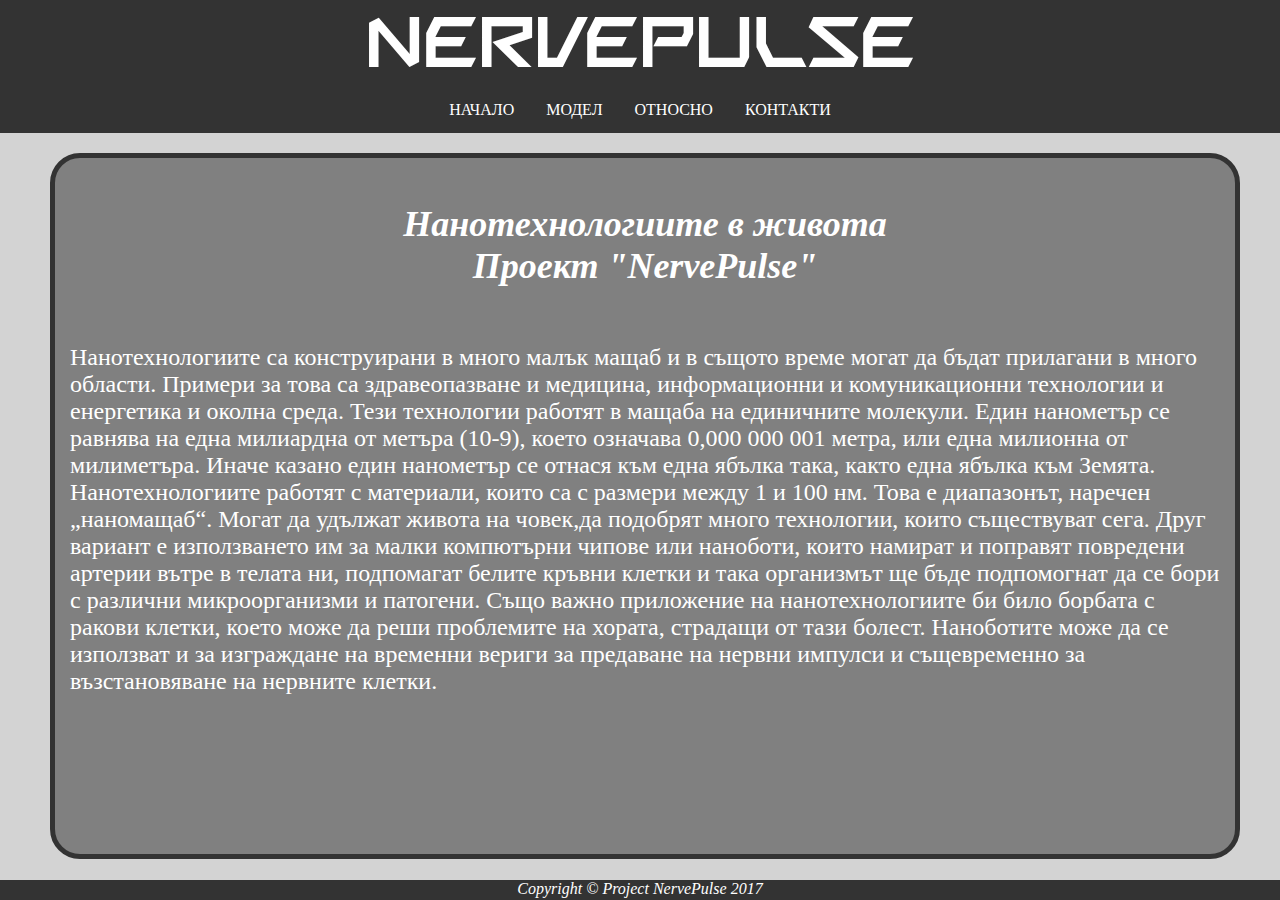
<file: index.html>
<!DOCTYPE html>
<html>
<head>
<title>NervePulse</title>
<link rel="stylesheet" type="text/css" href="css/mainstyle.css">
<link rel="stylesheet" type="text/css" href="css/flags-us.css">
<meta name="viewport" content="width=device-width, initial-scale=1.0">
<script src="https://ajax.googleapis.com/ajax/libs/jquery/3.2.1/jquery.min.js"></script>
<meta charset="UTF-8">
</head>
<body>
<div id="cont">
<!--<div id="maintitle" onclick="displayHeight()"><img src="src/blank.gif" id="mainlogo"></div>-->
<div id="maintitle" onclick="displayHeight()" class="unselectable">NervePulse</div>
<div id="cont2">
<div id="dcont">
<div id="dmenu" class="unselectable" onclick="myFunction()">МЕНЮ<!--<span id="msp" onmousedown="myFunction()">МЕНЮ</span>-->  

<!--<div id="dmenu"  class="unselectable" onclick="myFunction()"><span onclick="myFunction()"><button id="mlnk" onclick="myFunction()"><b>МЕНЮ</b></button></span>-->

<!--<span id="flaglink2"><a href="index-en.html"><img src="src/blank.gif" class="flag flag-us" alt="English" title="English"></a></span>--></div>
<ul id="navmenu">
  <li><a class="active" href="index.html">НАЧАЛО</a></li>
  <li><a href="app.html">МОДЕЛ</a></li>
  <li><a href="about.html">ОТНОСНО</a></li>
  <li><a href="contacts.html">КОНТАКТИ</a></li>
</ul>
</div>
</div>
</div>
<div id="page">
<!--This is the Home page of Project NervPulse<br>Проект "NervePulse"-->
<h2 id="htitle"><i>Нанотехнологиите в живота<br>Проект "NervePulse"</i></h2><br>

Нанотехнологиите са конструирани в много малък мащаб и в същото време могат да бъдат прилагани в много области. Примери за това са здравеопазване и медицина, информационни и комуникационни технологии и енергетика и околна среда. Тези технологии работят в мащаба на единичните молекули. Един нанометър се равнява на една милиардна от метъра (10-9), което означава 0,000 000 001 метра, или една милионна от милиметъра. Иначе казано един нанометър се отнася към една ябълка така, както една ябълка към Земята. Нанотехнологиите работят с материали, които са с размери  между 1 и 100 нм. Това е  диапазонът, наречен „наномащаб“. Могат да удължат живота на човек,да подобрят много технологии, които съществуват сега. Друг вариант е използването им за малки компютърни чипове или наноботи, които намират и поправят повредени артерии вътре в телата ни, подпомагат белите кръвни клетки и така организмът ще бъде подпомогнат да се бори с различни микроорганизми и патогени. Също важно приложение на нанотехнологиите би било борбата с ракови клетки, което може да реши проблемите на хората, страдащи от тази болест. Наноботите може да се използват и за изграждане на временни вериги за предаване на нервни импулси и същевременно за възстановяване на нервните клетки.
<!--Project NervPulse was created by I.Chobanov, P.Kostov and I.Belchev for the physics forum in Kamchiya, 2017.<br>
Project NervPulse is a nano-technology project where robots with the size of a molecule, called "nanobots", are being used to reconnect nerv-cells in order to recover the lost motor and sensory-function in the body. Read more in the "ABOUT" section above.<br>-->


</div>
<!--<span id="flaglink"><a href="index-en.html"><img src="src/blank.gif" class="flag flag-us" alt="English" title="English"></a></span>-->
<div id="bottomp">
<address>Copyright &copy Project NervePulse 2017</address>
</div>

<script>
/* When the user clicks on the button, 
toggle between hiding and showing the dropdown content */

var sh, sw, shh, shhh;
var tm;
var temph;
var sized = 0;
function hideNav()
{
	//document.getElementById("cont").style.display="none";
	$("#cont").slideUp(400);
	temph = $("#page").height();
	
	$("#page").height((temph + 94) + "px");
	sized = 1;

}
function correctSize()
{
temph = $("#page").height();
$("#page").height((temph - 94) + "px");
//sized=false;
sized=0;
displayHeight();


}

function dispNav()
{
if(sized==1){
//document.getElementById("cont").style.display="block";
$("#cont").slideDown(400);

	
	//correctSize();
	setTimeout(correctSize,400);
	}

}
function displayHeight()
{
	sh = window.innerHeight;
	sw = window.innerWidth;
	shh = document.getElementById("page");
	shhh = shh.offsetHeight;
	if(sw>=450 && sh>=660){
		clearTimeout(tm);
		dispNav();
		console.log(sh + " " + shh.offsetHeight + " " + (sh-234))
		shh.style.height = ((sh-234)+"px");
	}
	if(sh<660)
	{	clearTimeout(tm);
	
		shh.style.height = ((sh-!sized*134)+"px");
		tm = setTimeout(hideNav, 5000);
		
	}
	else if(sw<450 && sh>=660){
	dispNav();
		shh.style.height = ((sh-184)+"px");
	}
	//console.log(shhh);
	//document.getElementById("htitle").innerHTML = sh + " " + shhh + "K";
	

}


document.getElementById("page").addEventListener("click", dispNav);

window.onload = function(){
	
	displayHeight();
	//document.getElementById("msp").addEventListener("click", myFunction);

}


function myFunction() {
	//alert("hello");
    document.getElementById("navmenu").style.display="block";
	clearTimeout(tm);
}

window.onclick = function(e){
	
	if(!e.target.matches("#dmenu")&& window.innerWidth <= 630){

		document.getElementById("navmenu").style.display="none";
		displayHeight();
	}
	
}
window.onresize = function(ev){
	displayHeight();
	if(window.innerWidth > 630){
		document.getElementById("navmenu").style.display="inline-block";
	}
	if(window.innerWidth <= 630){
		document.getElementById("navmenu").style.display="none";
	}
}

</script>
</body>
</html>
</file>
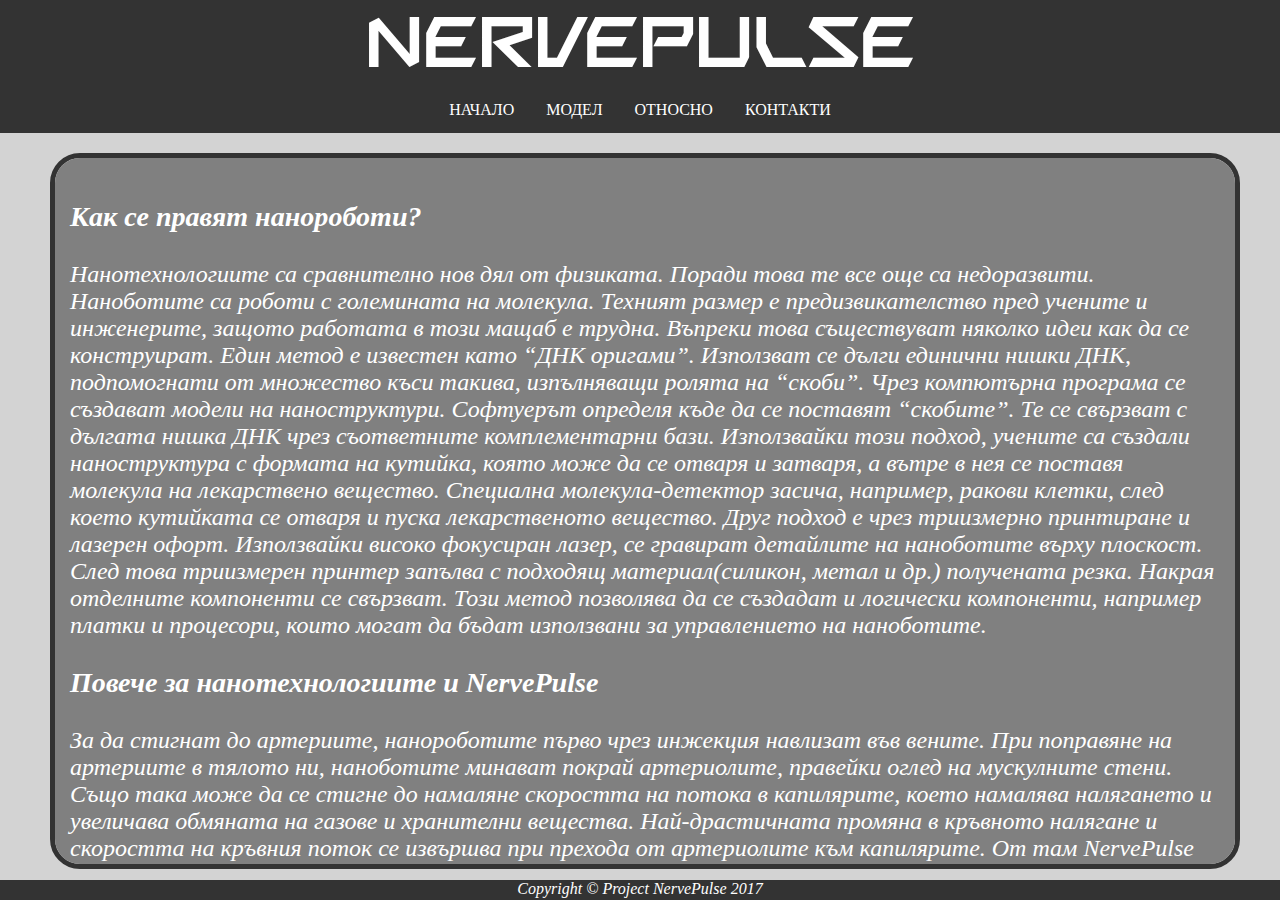
<file: about.html>
<!DOCTYPE html>
<html>
<head>
<title>NervePulse</title>
<link rel="stylesheet" type="text/css" href="css/mainstyle.css">
<link rel="stylesheet" type="text/css" href="css/flags-us.css">
<meta name="viewport" content="width=device-width, initial-scale=1.0">
<script src="https://ajax.googleapis.com/ajax/libs/jquery/3.2.1/jquery.min.js"></script>
<meta charset="UTF-8">

<style>
.photo{
text-align:center;
display:block;
margin: 0 auto;
width:100%;
max-width:1000px;
height:auto;
}

@media (max-height: 660px) and (min-width: 450px)
{
	.photo{
		height:80%;
		width:auto;
		
	
	}

}
</style>



</head>
<body>
<div id="cont">
<!--<div id="maintitle" onclick="displayHeight()"><img src="src/blank.gif" id="mainlogo"></div>-->
<div id="maintitle" onclick="displayHeight()" class="unselectable">NervePulse</div>
<div id="cont2">
<div id="dcont">
<div id="dmenu" class="unselectable" onclick="myFunction()">МЕНЮ<!--<span id="msp" onmousedown="myFunction()">МЕНЮ</span>-->  

<!--<div id="dmenu"  class="unselectable" onclick="myFunction()"><span onclick="myFunction()"><button id="mlnk" onclick="myFunction()"><b>МЕНЮ</b></button></span>-->

<!--<span id="flaglink2"><a href="index-en.html"><img src="src/blank.gif" class="flag flag-us" alt="English" title="English"></a></span>--></div>
<ul id="navmenu">
  <li><a class="active" href="index.html">НАЧАЛО</a></li>
  <li><a href="app.html">МОДЕЛ</a></li>
  <li><a href="about.html">ОТНОСНО</a></li>
  <li><a href="contacts.html">КОНТАКТИ</a></li>
</ul>
</div>
</div>
</div>
<div id="page">
<!--This is the Home page of Project NervPulse<br>Проект "NervePulse"-->
<h3 id="htitle"><i>Как се правят нанороботи?</h3>

Нанотехнологиите са сравнително нов дял от физиката. Поради това те все още са недоразвити. Наноботите са роботи с големината на молекула. Техният размер е предизвикателство пред учените и инженерите, защото работата в този мащаб е трудна. Въпреки това съществуват няколко идеи как да се конструират. Един метод е известен като “ДНК оригами”. Използват се дълги единични нишки ДНК, подпомогнати от множество къси такива, изпълняващи ролята на “скоби”. Чрез компютърна програма се създават модели на наноструктури. Софтуерът определя къде да се поставят “скобите”. Те се свързват с дългата нишка ДНК чрез съответните комплементарни бази. Използвайки този подход, учените са създали наноструктура с формата на кутийка, която може да се отваря и затваря, а вътре в нея се поставя молекула на лекарствено вещество. Специална молекула-детектор засича, например, ракови клетки, след което кутийката се отваря и пуска лекарственото вещество. Друг подход е чрез триизмерно принтиране и лазерен офорт. Използвайки високо фокусиран лазер, се гравират детайлите на наноботите върху плоскост. След това триизмерен принтер запълва с подходящ материал(силикон, метал и др.) получената резка. Накрая отделните компоненти се свързват. Този метод позволява да се създадат и логически компоненти, например платки и процесори, които могат да бъдат използвани за управлението на наноботите.
<!--Project NervPulse was created by I.Chobanov, P.Kostov and I.Belchev for the physics forum in Kamchiya, 2017.<br>
Project NervPulse is a nano-technology project where robots with the size of a molecule, called "nanobots", are being used to reconnect nerv-cells in order to recover the lost motor and sensory-function in the body. Read more in the "ABOUT" section above.<br>-->

<h3 id="htitle2"><i>Повече за нанотехнологиите и NervePulse</h3>
За да стигнат до артериите, нанороботите първо чрез инжекция навлизат във вените. При поправяне на артериите в тялото ни, наноботите минават покрай артериолите, правейки оглед на мускулните стени. Също така може да се стигне до намаляне скоростта на потока в капилярите, което намалява налягането и увеличава обмяната на газове и хранителни вещества. Най-драстичната промяна в кръвното налягане и скоростта на кръвния поток се извършва при прехода от артериолите към капилярите. От там NervеPulse роботите се носочват към по-плътните артерии, грижейки се за оптималното състояние на външния,средния и вътрешния им слой. По този начин достигат и до самата аорта.
<br>От кръвта нанороботите следят за левкопения и левкоцитоза. Нормалното количество на  левкоцитите в кръвта на възрастни е между 4500 и 10500 на микролитър.  При отклонение от нормата, наноботите започват да изследват тялото като по този начин откриват заболяването в ранен стадий и това дава възможност за по-навременно и съответно - скоростно лечение.
<br>Във всеки човек има ракови клетки и целта на нанороботите е тези клетки да бъдат установени преди размножаването им до няколко милиарда. Така няма да се налага броят им да расте, за да могат да бъдат открити от стандартни диагностични методи. Имунната система на човек успява да унищожава размножаването на раковите клетки и предотвратява тумори. Рак се развива и чрез недостиг на основни хранителни вещества за човека. Поради тази причина нашите NervеPulse роботи ще компенсират, като дадат сведения, към интерактивната гривна, за това какви вещества липсват в тялото на човека и трябва да се добавят за организма и също така се грижат раковите клетки да не получават необходимите вещества, чрез които да се размножават.
<br>Друг вид нанороботи ще бъдат използвани за изграждане на временни вериги за предаване на нервни импулси и възстановяване на нервните клетки. Нервните клетки обработват и предават информация посредством електрически и химически сигнали. При неизправност в аксона, нашите NervеPulse роботи отиват до мястото на проблема. Нанороботите се прилепят към дългия израстък като по този начин изграждат вериги, през които може по-лесно да се предава информацията. Така те спомагат за оптималното функциониране на аксоните.<br>

<br>
<a href="src/nerves.jpg" target="_blank"><img class="photo" src="src/nerves.jpg" alt="Нанобот, свързващ нерви" title="Нанобот, свързващ нерви"></a>

<br>Във всеки индивидуален NervеPulse робот ще има вградена интерактивна карта на тялото, която ще спомага за навигирането на робота към конкреткото място за подпомагане и поправяне. Също така, нанороботите могат да се следят с интерактивна гривна, която показва състоянието и местоположението им. От гривната ще може да се следи къде в човешкото тяло има проблем с артерии или наличие на ракови клетки. Чрез гривната човек индивидуално би могъл да насочва нанороботите към проблемните места. Контактът между нанороботите и гривната се извършва чрез късовълнови вълни , благодарение на които, се осъществява сигнал.<br>

<br>
<a href="src/design.jpg" target="_blank"><img class="photo" src="src/design.jpg" alt="Гривна на нанороботи" title="Гривна на нанороботи"></a>
<br>NervePulse наноботите имат 2 начина на навлизане в човешкия организъм. Първият, по-безболезнен такъв, е чрез поглъщане на хапче, в което се съдържат наноботите. Наноботите се намират в хапче, за да бъде гарантирано, че никой от тях няма да остане в хранопровода и устата. Хапчето бива разтворено в стомаха на човека и работата на наноботите започва. Нашите наноботи са конструирани така, че не биват разтваряни от стомашните сокове и не отделят токсични киселини. Докато още са в стомаха, наноботите оглеждат стомаха на човека за язви. След това продължават към тънкото и дебелото черво, откъдето, поради невероятно малкия си размер, преминават в кръвоносната система. Те навлизат в кръвоносната система постепенно, за да не породят струпване и затрудняване на придвижването на кръвта. NervеPulse наноботите се разпръскват из цялото тяло. Те проверяват състоянието на кръвта и органите в тялото на човека, след което изпращат събраната информация, благодарение на късовълновите вълни, до интерактивната гривна, която преценява дали има нужда от лечение и какво да е то.
Вторият начин за навлизане на наноботите в организма, е чрез инжекция във вена. Този метод ще се използва, когато наноботите трябва да достигнат до организма бързо – например при инфаркт или инсулт. Тогава наноботите достигат до съответния орган и възстановяват кръвообращението.<br>

<br>
<a href="src/blood.jpg" target="_blank"><img class="photo" src="src/blood.jpg" alt="Нанобот, предвижващ се в артерия" title="Нанобот, предвижващ се в артерия"></a>

<br>Напускането на наноботите от организма се извършва чрез урината. Наноботите навлизат в бъбреците и от там биват отведени през пикочопроводите към пикочния мехур. Урината на човека се събира и наноботите биват използвани повторно.
Наноботите на NervеPulse могат също да подпомагат растежа на мускулите в човешкото тяло. При натоварване на мускулите вътрешните влакната в тях се разкъсват. Наноботите помагат в изграждането им наново, което допринася и до увеличаване на техния размер. Сътветно нарастват хормоните и белтъците, отговарящи за това, например тестостерон.
Но както всички знаем, това не би било възможно без достатъчно сън през нощта. NervеPulse наноботите също могат да помогнат на хора, които страдат от безсъние или изпитват проблеми при заспиването като цяло. Наноботите ще увеличават производството на ензими, които стимулират съня, така че хората, използващи наноботите, ще получават поне 8 часа сън на ден в часове, избрани от тях чрез опция в гривната им. 
Цялата работа на наноботите е безопасна за организма на човека.


</div>
<!--<span id="flaglink"><a href="index-en.html"><img src="src/blank.gif" class="flag flag-us" alt="English" title="English"></a></span>-->
<div id="bottomp">
<address>Copyright &copy Project NervePulse 2017</address>
</div>

<script>
/* When the user clicks on the button, 
toggle between hiding and showing the dropdown content */

var sh, sw, shh, shhh;

var tm;
var temph;
var sized = 0;
function hideNav()
{
	//document.getElementById("cont").style.display="none";
	$("#cont").slideUp(400);
	temph = $("#page").height();
	
	$("#page").height((temph + 94) + "px");
	sized = 1;

}
function correctSize()
{
$("#page").height((temph - 94) + "px");
sized=0;
displayHeight();

}

function dispNav()
{
if(sized==1){
//document.getElementById("cont").style.display="block";
$("#cont").slideDown(400);
temph = $("#page").height();
	
	//correctSize();
	setTimeout(correctSize,400);
	}

}
function displayHeight()
{
	sh = window.innerHeight;
	sw = window.innerWidth;
	shh = document.getElementById("page");
	shhh = shh.offsetHeight;
	if(sw>=450 && sh>=660){
	clearTimeout(tm);
		dispNav();
		console.log(sh + " " + shh.offsetHeight + " " + (sh-224))
		shh.style.height = ((sh-224)+"px");
	}
	if(sh<660)
	{clearTimeout(tm);
		shh.style.height = ((sh-!sized*134)+"px");
		tm = setTimeout(hideNav, 5000);
	}
	else if(sw<450 && sh>=660){
	clearTimeout(tm);
		dispNav();
		shh.style.height = ((sh-184)+"px");
	}
	//console.log(shhh);
	//document.getElementById("htitle").innerHTML = sh + " " + shhh + "K";
	

}
document.getElementById("page").addEventListener("click", dispNav);
window.onload = function(){
	
	displayHeight();
	//document.getElementById("msp").addEventListener("click", myFunction);

}


function myFunction() {
	//alert("hello");
    document.getElementById("navmenu").style.display="block";
	clearTimeout(tm);
}

window.onclick = function(e){
	
	if(!e.target.matches("#dmenu")&& window.innerWidth <= 630){

		document.getElementById("navmenu").style.display="none";
		displayHeight();
	}
	
}
window.onresize = function(ev){
	displayHeight();
	if(window.innerWidth > 630){
		document.getElementById("navmenu").style.display="inline-block";
	}
	if(window.innerWidth <= 630){
		document.getElementById("navmenu").style.display="none";
	}
}

</script>
</body>
</html>
</file>
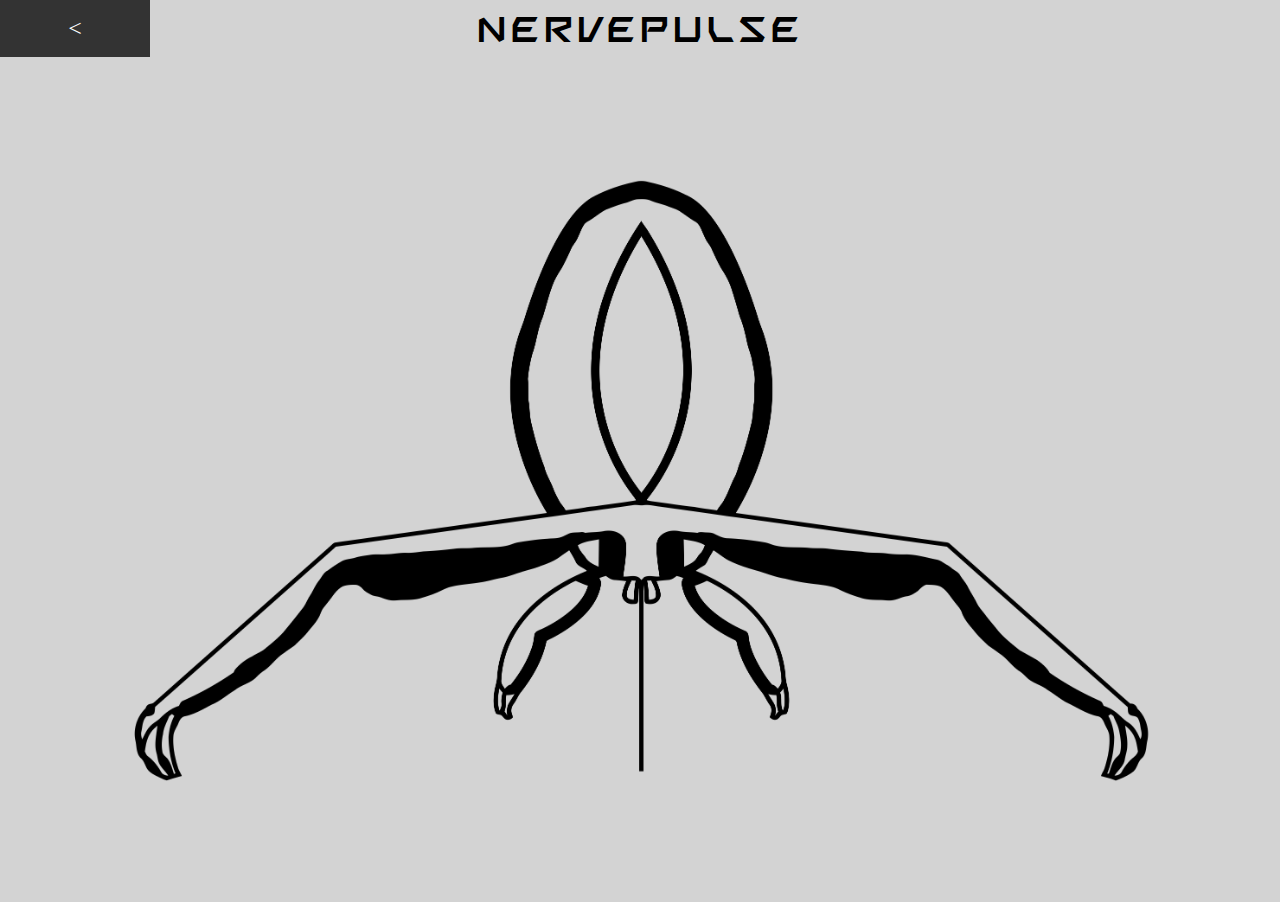
<file: app.html>
<!DOCTYPE html>
<!DOCTYPE html>
<html>
<head>
	<title>App</title>
	
	<meta name="mobile-web-app-capable" content="yes">
	<link type="text/css" rel="stylesheet" href="css/app-style.css">
	<script src="https://ajax.googleapis.com/ajax/libs/jquery/3.2.1/jquery.min.js"></script>
	<script src="javascript/jquery.imagemapster.js"></script>
	<script src="javascript/mainscript.js"></script>
	<meta name="viewport" content="width=device-width, initial-scale=1.0">
	<meta charset="UTF-8">
</head>
<body>
	<span id="logotxt" onclick="goFull()"><div id="pip" ondblclick="goFull()"v></div>NervePulse</span>
	<span id="logotxt2" onclick="goFull()">NP</span>
	<a id="goback" onclick="window.location = 'index.html'"><</a>
	<!--<a id="infotable" href="#">Info Table</a>-->
	<div id="photocontainer">
		<img src="src/nanobotv2.png" id="bot" usemap="#mainmap" class="discl">
		<map name="mainmap">
			<area shape="poly" data-key="eye" coords="2373,223,2335,280,2290,359,2242,457,2221,509,2209,540,2201,564,2185,611,2179,631,2169,676,2162,704,2156,742,2148,794,2145,829,2142,865,2141,910,2143,947,2146,992,2149,1030,2154,1067,2163,1118,2173,1155,2188,1204,2200,1241,2215,1281,2229,1311,2244,1341,2259,1372,2280,1408,2301,1442,2321,1469,2342,1497,2351,1514,2395,1512,2410,1494,2426,1470,2457,1427,2473,1396,2485,1378,2504,1341,2523,1300,2538,1270,2546,1241,2561,1201,2571,1161,2579,1134,2584,1105,2593,1059,2599,1015,2603,972,2605,926,2605,891,2603,853,2598,797,2589,733,2574,662,2558,602,2535,533,2503,455,2460,367,2431,312,2397,259" href="https://google.com" alt="hihi" onclick="clickedElement(this)">

			<area shape="poly" data-key="bigleg" coords="2633,1547,3790,1709,4633,2452,4646,2456,4659,2462,4666,2472,4674,2483,4697,2516,4704,2538,4710,2552,4712,2579,4714,2598,4714,2619,4710,2635,4706,2646,4707,2662,4704,2669,4699,2685,4693,2694,4681,2710,4674,2721,4669,2735,4666,2748,4660,2758,4653,2766,4633,2779,4617,2788,4597,2801,4577,2804,4565,2811,4500,2788,4513,2744,4522,2718,4529,2689,4536,2656,4539,2629,4534,2601,4531,2579,4521,2558,4506,2533,4497,2516,4469,2509,4420,2490,4385,2470,4328,2444,4297,2418,4278,2406,4248,2390,4222,2370,4189,2359,4177,2350,4156,2332,4144,2321,4132,2311,4121,2303,4106,2295,4096,2281,4090,2275,4076,2260,4051,2233,4019,2218,4006,2204,3979,2185,3964,2175,3949,2157,3928,2134,3912,2115,3898,2102,3877,2078,3861,2050,3849,2022,3842,2009,3827,1994,3816,1980,3803,1961,3787,1940,3773,1925,3764,1917,3738,1910,3724,1904,3690,1905,3677,1910,3658,1925,3647,1937,3637,1944,3617,1950,3578,1962,3554,1976,3516,1976,3486,1982,3446,1976,3428,1975,3402,1973,3387,1963,3373,1962,3351,1959,3343,1952,3261,1915,3218,1906,3183,1901,3153,1899,3120,1893,3068,1884,3026,1875,3001,1864,2944,1852,2890,1834,2873,1828,2846,1821,2822,1815,2796,1806,2775,1791,2762,1781,2734,1768,2717,1751,2694,1737,2665,1718,2643,1711,2629,1705,2610,1701" href="https://google.com" alt="hihi" onclick="clickedElement(this)">


			<area shape="poly" data-key="bigleg" coords="2096,1550,951,1709,112,2451,101,2455,84,2465,80,2475,69,2487,59,2503,49,2514,40,2541,31,2564,33,2594,35,2616,38,2643,42,2669,47,2688,55,2699,65,2709,76,2727,85,2755,96,2762,109,2780,125,2788,140,2794,150,2800,161,2805,179,2806,248,2787,233,2751,222,2721,217,2695,216,2681,211,2655,209,2627,211,2606,219,2574,231,2553,241,2526,252,2513,272,2512,298,2498,318,2494,354,2475,383,2459,411,2445,431,2432,484,2398,519,2373,551,2360,588,2336,602,2317,630,2301,654,2275,690,2239,728,2213,767,2189,798,2158,825,2128,848,2100,875,2065,887,2048,896,2019,917,1992,936,1969,957,1942,975,1922,999,1909,1023,1906,1044,1903,1058,1907,1076,1919,1087,1925,1102,1939,1123,1949,1140,1957,1162,1959,1184,1969,1210,1975,1233,1978,1266,1976,1303,1974,1334,1972,1371,1962,1412,1948,1445,1933,1475,1917,1514,1906,1559,1903,1598,1897,1630,1894,1669,1883,1696,1878,1738,1872,1766,1864,1798,1852,1820,1846,1846,1839,1877,1828,1898,1820,1922,1816,1948,1802,1982,1787,2012,1766,2034,1749,2086,1715,2126,1703" href="https://google.com" alt="hihi" onclick="clickedElement(this)">


			<area shape="poly" data-key="smallleg" coords="2122,1840,2051,1871,1984,1906,1938,1941,1891,1976,1849,2016,1806,2067,1770,2123,1750,2159,1729,2213,1716,2262,1710,2304,1705,2350,1698,2382,1693,2411,1690,2441,1695,2477,1700,2498,1724,2506,1732,2517,1746,2526,1765,2526,1779,2518,1777,2502,1773,2486,1772,2472,1782,2459,1791,2445,1793,2433,1803,2420,1809,2408,1823,2395,1839,2371,1853,2347,1872,2322,1888,2291,1898,2272,1910,2243,1920,2216,1926,2203,1929,2187,1930,2172,1933,2161,1950,2155,1963,2149,1983,2138,2001,2126,2019,2115,2040,2101,2060,2086,2079,2070,2094,2056,2107,2044,2122,2031,2133,2012,2146,1999,2155,1984,2167,1962,2176,1942,2180,1929,2184,1909,2187,1899,2189,1896,2180,1873" href="https://google.com" alt="hihi" onclick="clickedElement(this)">

			<area shape="poly" data-key="smallleg" coords="2625,1840,2686,1866,2717,1883,2746,1900,2780,1920,2813,1945,2847,1970,2883,2004,2915,2038,2946,2078,2961,2098,2978,2124,2992,2151,3005,2177,3016,2209,3028,2246,3036,2279,3037,2306,3041,2333,3043,2354,3047,2373,3051,2406,3056,2418,3056,2444,3055,2465,3052,2480,3047,2494,3041,2501,3031,2504,3019,2509,3006,2521,3001,2525,2993,2529,2981,2527,2974,2524,2967,2516,2973,2493,2976,2483,2975,2475,2972,2471,2958,2442,2944,2424,2928,2399,2912,2376,2898,2357,2879,2327,2861,2295,2850,2269,2837,2249,2829,2224,2824,2207,2817,2190,2816,2182,2813,2169,2802,2158,2787,2150,2769,2142,2749,2129,2738,2122,2701,2098,2681,2082,2663,2064,2642,2046,2617,2021,2601,2000,2591,1985,2581,1967,2573,1948,2567,1933,2565,1924,2562,1916,2561,1907,2560,1902,2561,1894,2561,1887,2564,1880,2569,1872" href="https://google.com" alt="hihi" onclick="clickedElement(this)">

			
			<!--<area shape="poly" data-key="tarea" coords="2618,1662,2634,1548,2623,1544,2614,1542,2606,1544,2399,1514,2348,1515,2152,1541,2137,1542,2124,1544,2095,1549,2117,1664,2170,1661,2194,1658,2213,1653,2229,1654,2251,1657,2265,1665,2281,1676,2292,1689,2300,1704,2302,1720,2303,1737,2302,1763,2299,1788,2293,1834,2289,1865,2310,1867,2328,1865,2341,1865,2355,1869,2364,1872,2370,1882,2380,1878,2382,1870,2394,1866,2406,1865,2423,1866,2447,1866,2459,1867,2453,1832,2449,1809,2447,1789,2445,1766,2443,1738,2444,1721,2446,1705,2453,1690,2464,1677,2480,1664,2508,1656,2536,1655,2577,1662" href="https://google.com" alt="hihi" onclick="clickedElement(this)">-->


			<area shape="poly" data-key="needle" coords="2365,1895,2381,1895,2386,2001,2414,2032,2476,2760,2449,2785,2315,2786,2282,2766,2330,2034,2358,2001" href="https://google.com" alt="hihi" onclick="clickedElement(this)">
		</map>

	</div>
	<div id="eye" class="coninside"><span id="closeb" onclick="closeInfo(this)"><b>X</b></span>
	<div class="insidecont">
		<h2>Основно тяло</h2>
		В основното тяло на "наноботите" се помещават логическите компоненти. Там се и намира и отвор, в който да влиза "иглата" на друг "нанобот" и се закачат. По този начин се предават електрически сигнали, идващи от други нервни клетки. По този начин може и да се предава информация между "наноботите".  

		<!--Платки и резистори с такива размери са невъзможни за направа с днешните технологии. -->

		<h2>Main body</h2>
		The logical components are located in the main body of the "nanobots". There's also an opening, which allows other "nanobots'" needles through, allowing them to attach. This way electrical signals, coming from other nerve cells, get transmitted. Data is also transmitted this way.  
	</div>

	</div>
	<div id="bigleg" class="coninside"><span id="closeb" onclick="closeInfo(this)"><b>X</b></span>
	<div class="insidecont">
		<h2>"Големи крайници"</h2>
		Чрез "големите крайници", "наноботите" могат да прочистват пътя пред себе си, отмествайки молекули или други "наноботи". Използват се и за маневриране в пространства с виско налягане, каквито са вените и артериите. Върхът на крайниците е остър, позволяващ закачането към молекули, стени на органи и др.
		<h2>"Big extremities"</h2>
		Using the "big extremities", the "nanobots" are able to clear the way ahead of them, moving molecules or others "nanobots". They are being used for maneuvering in spaces with high pressure(e.g. veins, arteries). The tip of these extremities are sharp, allowing them to attach to molecules, oragans, etc.
	</div>
	</div>
	<div id="smallleg" class="coninside"><span id="closeb" onclick="closeInfo(this)"><b>X</b></span>
	<div class="insidecont">
		<h1>"Малки крайници"</h1>
		"Малките крайници" са помощни инструменти. Те служат за прецизно наместване и са основен инструмент когато "големите крайници" не са свободни.
		<h1>"Small extremities"</h1>
		The "small extremities" act like an auxiliary tool. They are used for precise adjustment and act as the primary tool when the "big extermities" are busy.
	</div>
	</div>
	<div id="tarea" class="coninside"><span id="closeb" onclick="closeInfo(this)"><b>X</b></span>
	<div class="insidecont">
		<i>It's all blank. So sad...</i>
	</div>
	</div>
	<div id="needle" class="coninside"><span id="closeb" onclick="closeInfo(this)"><b>X</b></span>
	<div class="insidecont">
		<h2>"Иглата"</h2> <!--Освен това тя е и рецептор.-->
		"Иглата" служи за предаването на електрически сигнали и информация. Помага и при ориентацията. "Иглата" е изградена от материали, които имат високо проводими свойства(суперкондуктори).
		<h2>The "needle"</h2>
		The "needle" is used for the transmission of electrical signals and data, and also navigation. This "needle" is made from highly-conductive materials (ie. superconductors).
	</div>
	</div>
</body>
</html>
</file>
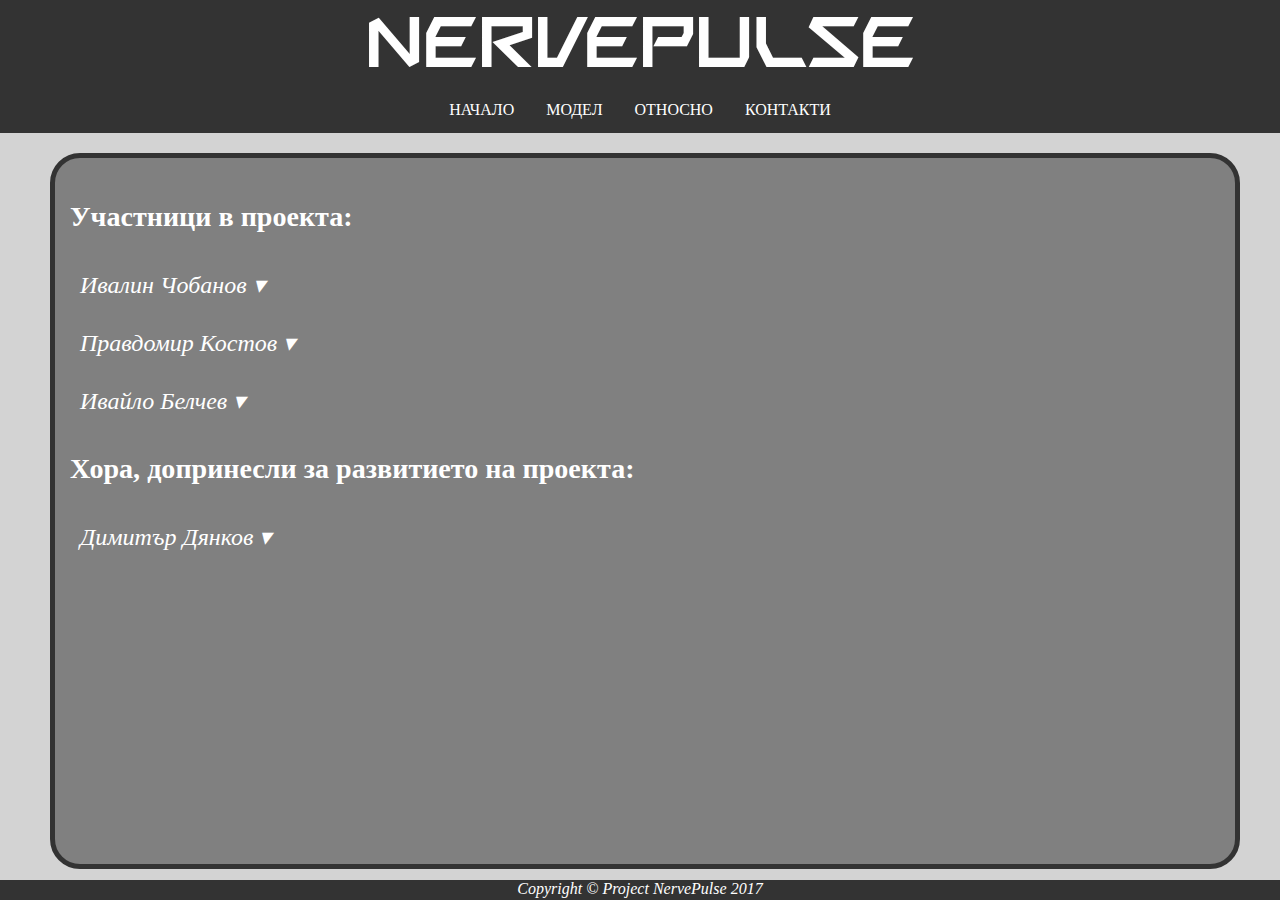
<file: contacts.html>
<!DOCTYPE html>
<html>
<head>
<title>NervePulse</title>
<link rel="stylesheet" type="text/css" href="css/mainstyle.css">
<link rel="stylesheet" type="text/css" href="css/flags-us.css">
<link rel="stylesheet" type="text/css" href="css/moreinfo.css">
<script src="https://ajax.googleapis.com/ajax/libs/jquery/3.2.1/jquery.min.js"></script>
<meta name="viewport" content="width=device-width, initial-scale=1.0">
<meta charset="UTF-8">
</head>
<body>
<div id="cont">
<!--<div id="maintitle" onclick="displayHeight()"><img src="src/blank.gif" id="mainlogo"></div>-->
<div id="maintitle" onclick="displayHeight()" class="unselectable">NervePulse</div>
<div id="cont2">
<div id="dcont">
<div id="dmenu" class="unselectable" onclick="myFunction()">МЕНЮ<!--<span id="msp" onmousedown="myFunction()">МЕНЮ</span>-->  

<!--<div id="dmenu"  class="unselectable" onclick="myFunction()"><span onclick="myFunction()"><button id="mlnk" onclick="myFunction()"><b>МЕНЮ</b></button></span>-->

<!--<span id="flaglink2"><a href="index-en.html"><img src="src/blank.gif" class="flag flag-us" alt="English" title="English"></a></span>--></div>
<ul id="navmenu">
  <li><a class="active" href="index.html">НАЧАЛО</a></li>
  <li><a href="app.html">МОДЕЛ</a></li>
  <li><a href="about.html">ОТНОСНО</a></li>
  <li><a href="contacts.html">КОНТАКТИ</a></li>
</ul>
</div>
</div>
</div>
<div id="page">
<!--This is the Home page of Project NervPulse<br>Проект "NervePulse"-->
<h3 id="htitle">Участници в проекта:</h3>

<div class="person" id="p1" onclick="showInfo(this)">Ивалин Чобанов &#9662 </div>
<div class="info" id="i1">Проучвал материали. Изработил nervepulse.tk<br>email: ivalin.chobanov@abv.bg </div>
<div class="person" id="p2" onclick="showInfo(this)">Правдомир Костов &#9662 </div>
<div class="info" id="i2">Проучил приложения на нанотехнологии и изработил модел на гривната за нанороботите<br>email: pravdomir1998@gmail.com </div>
<div class="person" id="p3" onclick="showInfo(this)">Ивайло Белчев &#9662 </div>
<div class="info" id="i3">Изработил постера, проучвал материали<br>email: ivailobelchev2000@gmail.com </div>

<h3 id="htitle">Хора, допринесли за развитието на проекта:</h2>
<div class="person" id="p4" onclick="showInfo(this)">Димитър Дянков &#9662 </div>
<div class="info" id="i4">Изработил макетен модел на наноробот</div>
<!--Project NervPulse was created by I.Chobanov, P.Kostov and I.Belchev for the physics forum in Kamchiya, 2017.<br>
Project NervPulse is a nano-technology project where robots with the size of a molecule, called "nanobots", are being used to reconnect nerv-cells in order to recover the lost motor and sensory-function in the body. Read more in the "ABOUT" section above.<br>-->


</div>
<!--<span id="flaglink"><a href="index-en.html"><img src="src/blank.gif" class="flag flag-us" alt="English" title="English"></a></span>-->
<div id="bottomp">
<address>Copyright &copy Project NervePulse 2017</address>
</div>

<script>
/* When the user clicks on the button, 
toggle between hiding and showing the dropdown content */

var sh, sw, shh, shhh;
var tm;
var temph;
var sized = 0;
function hideNav()
{
	//document.getElementById("cont").style.display="none";
	$("#cont").slideUp(400);
	temph = $("#page").height();
	
	$("#page").height((temph + 94) + "px");
	sized = 1;

}
function correctSize()
{
$("#page").height((temph - 94) + "px");
sized=0;
displayHeight();
}

function dispNav()
{
if(sized==1){
//document.getElementById("cont").style.display="block";
$("#cont").slideDown(400);
temph = $("#page").height();
	
	//correctSize();
	setTimeout(correctSize,400);
	}

}
function displayHeight()
{
	sh = window.innerHeight;
	sw = window.innerWidth;
	shh = document.getElementById("page");
	shhh = shh.offsetHeight;
	if(sw>=450 && sh>=660){
	clearTimeout(tm);
		dispNav();
		console.log(sh + " " + shh.offsetHeight + " " + (sh-224))
		shh.style.height = ((sh-224)+"px");
	}
	if(sh<660)
	{clearTimeout(tm);
		shh.style.height = ((sh-!sized*134)+"px");
		tm = setTimeout(hideNav, 5000);
	}
	else if(sw<450 && sh>=660){
	clearTimeout(tm);
		dispNav();
		shh.style.height = ((sh-184)+"px");
	}
	//console.log(shhh);
	//document.getElementById("htitle").innerHTML = sh + " " + shhh + "K";
	

}
document.getElementById("page").addEventListener("click", dispNav);
window.onload = function(){
	
	displayHeight();
	//document.getElementById("msp").addEventListener("click", myFunction);

}

function showInfo(e){

var id = e.id;

	console.log("my id is: " + id);
var st = "#i"+id[1];
console.log(st);


$("#i1").slideUp("slow");
$("#i2").slideUp("slow");
$("#i3").slideUp("slow");
$("#i4").slideUp("slow");
$(st).slideDown("slow");


}

function myFunction() {
	//alert("hello");
    document.getElementById("navmenu").style.display="block";
	clearTimeout(tm);
}

window.onclick = function(e){
	
	if(!e.target.matches("#dmenu")&& window.innerWidth <= 630){

		document.getElementById("navmenu").style.display="none";
		displayHeight();
	}
	
}
window.onresize = function(ev){
	displayHeight();
	if(window.innerWidth > 630){
		document.getElementById("navmenu").style.display="inline-block";
	}
	if(window.innerWidth <= 630){
		document.getElementById("navmenu").style.display="none";
	}
}

</script>
</body>
</html>
</file>
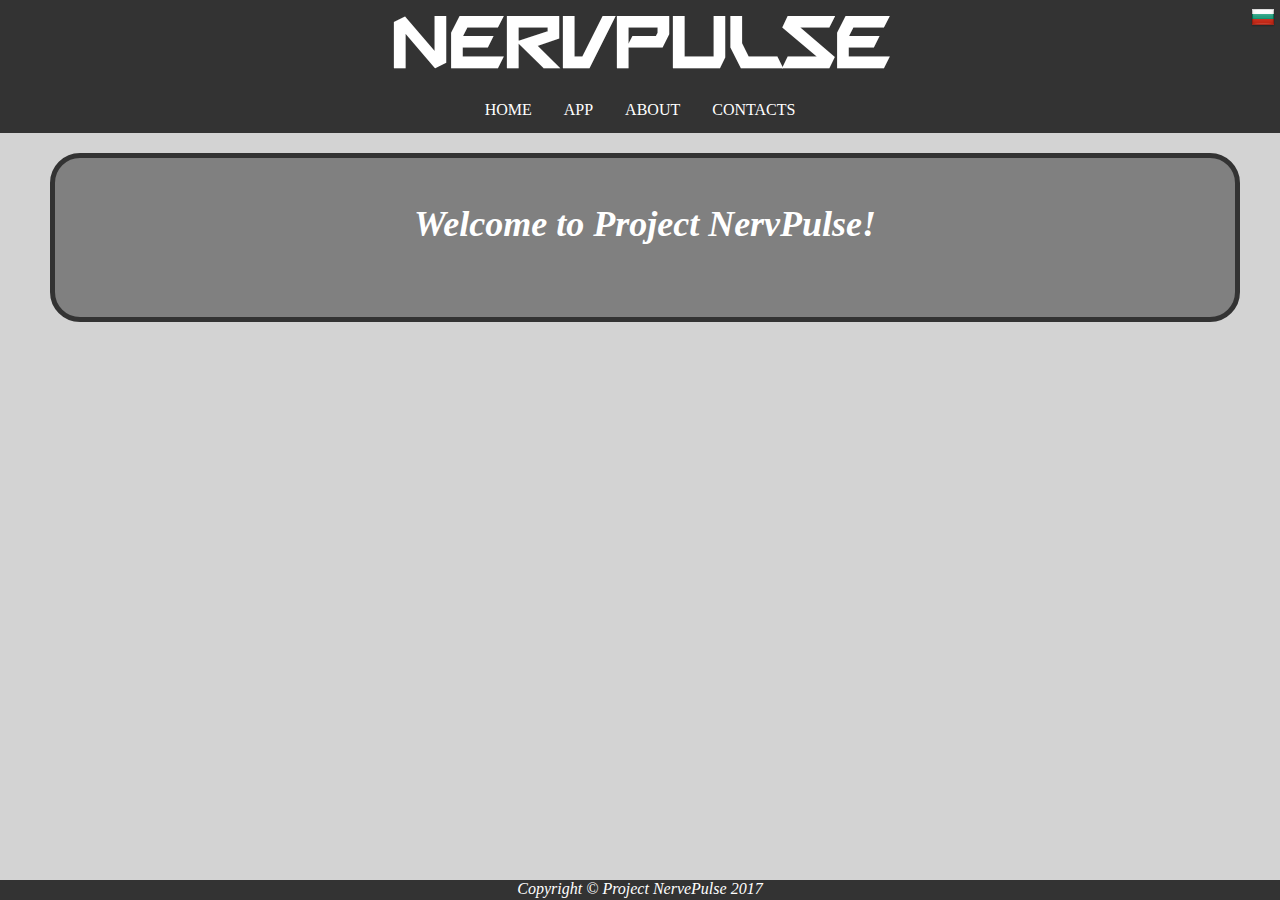
<file: index-en.html>
<!DOCTYPE html>
<html>
<head>
<title>NervPulse</title>
<link rel="stylesheet" type="text/css" href="css/mainstyle.css">
<link rel="stylesheet" type="text/css" href="css/flags-bg.css">
</head>
<body>
<div id="cont">
<h1 id="maintitle">NervPulse</h1>
<div id="cont2">
<div id="dmenu"></div>
<ul id="navmenu">
  <li><a class="active" href="#">HOME</a></li>
  <li><a href="app.html">APP</a></li>
  <li><a href="#">ABOUT</a></li>
  <li><a href="#">CONTACTS</a></li>
</ul>
</div>
</div>
<div id="page">
<!--This is the Home page of Project NervPulse<br>-->
<h2><i>Welcome to Project NervPulse!</i></h2><br>


</div>
<span id="flaglink"><a href="index.html"><img src="src/blank.gif" class="flag flag-bg" alt="Български" title="Български"></a></span>
<div id="bottomp">
<address>Copyright &copy Project NervePulse 2017</address>
</div>
</body>
</html>
</file>
<file: css/mainstyle.css>
html{
	padding:0;
	margin:0;
}
@font-face{

	font-family:'logotext';
	src:url('../src/biting-my-nails.ttf');
}
body{
	margin:0;
	padding:0;
	background-color: lightgrey;
	overflow: hidden;
}
/*#mainlogo{

	width:103px;
	height:77px;
	display: inline-block;
	vertical-align: middle; 
	margin-top:5px;
	background: url('../src/mainlogo.jpg') no-repeat;
	background-position: center;
	background-size: cover;
}*/

#cont{
	margin:0;
	padding:0;

}
#maintitle{
	height:87px;
	font-size:72px;
	margin:0;
	padding:0;
	width:100%;
	text-align:center;
	background-color: #333;
	color:white;
	font-family: 'logotext';
	vertical-align: middle;
	line-height:87px;
	
}
#mlnk{
	text-decoration:none;
	color:white;
	background-color: #333;
	border:none;
	font-family: Verdana;
	height:100%;
	font-size:16px;
	text-align:left;
	padding:0;
	/*outline:none;*/
}
.unselectable {
    -webkit-touch-callout: none;
    -webkit-user-select: none;
    -khtml-user-select: none;
    -moz-user-select: none;
    -ms-user-select: none;
    user-select: none;
}
#cont2{

	margin:0 auto; 
	padding:0px;
	background-color: #333;
	text-align:center;
}
#dcont{
	display: inline-block;
	width:80%;
}
#dmenu{
	display: none;
	width:calc(100% - 10px);
	font-weight: bold;
	height:47px;
	background-color: #333;
	/*vertical-align: bottom;*/
	color:white;
	vertical-align: middle;
	text-align: left;
	line-height:47px;
	font-family: Verdana;
	padding-left:10px;
}
#dmenu span{
	vertical-align: middle;
	padding-left:10px;
	cursor:pointer;
	line-height:47px;
	
	
}

#navmenu {
	vertical-align: bottom;
	display: inline-block;
    list-style-type: none;
    margin: 0;
    padding: 0;
    overflow: hidden;
    background-color: #333;
    font-family: Verdana;
 	
    
}

#navmenu li {

    float: left;
    margin:0;
    padding:0;
}

#navmenu li a {
    display: block;
    color: white;
    text-align: center;
    padding: 14px 16px;
    text-decoration: none;
    margin:0;
}

#navmenu li a:hover {
    background-color: lightgrey;
    color:#333;
    
}
#page{
	position: relative;
	top:20px;
	left:50px;
	width:calc(100% - 130px);
	/*height:calc(100vh - 224px);*/
	background-color: grey;
	border:5px solid #333;
	border-radius: 30px;
	padding:15px;
	font-size: 24px;
	color:white;
	overflow-y: auto;
	overflow-x: hidden;
	font-family: Verdana;
}
#page::-webkit-scrollbar{
	border-radius: 30px;
	width:0.4em;
	height: calc(100vh - 244px);
}
#page::-webkit-scrollbar-track {
    -webkit-box-shadow: inset 0 0 6px rgba(0,0,0,0.3);
    border-radius: 30px;
}
 
#page::-webkit-scrollbar-thumb {
	border-radius: 30px;
  background-color: darkgrey;
  outline: 1px solid slategrey;
}
#page::-webkit-scrollbar-button{
	height: 30px;
	visibility: hidden;
}
#page::-webkit-scrollbar-thumb:hover{
	background-color: #484848;
}
::selection{
	color:grey;
	background-color: white;
}
#bottomp{
	position:fixed;
	height:20px;
	width:100%;
	background: #333;
	bottom:0px;
	color:white;
	vertical-align: middle;
	text-align: center;
}
h2{
	text-align: center;
}
#flaglink{
	position:fixed;
	top:5px;
	right:5px;
	z-index: 10;
}

/*#flaglink2{
	!position:fixed;
	float:right;
	margin-right: 10px;
	!margin-top: 10px
	padding-left: 0px;
	z-index: 10;
	vertical-align: middle;
}*/
/*#dmenu+ ul{
	display:block;
	position:absolute;
	width:80%;
	z-index: 20;
	}
*/
/*.show{
	display:block;
	position:absolute;
	width:80%;
	z-index: 20;
}*/
@media screen and (max-width: 630px){

	#dmenu+ ul{
	/*display:block;*/
	position:absolute;
	width:80%;
	z-index: 20;
	
}
	#msp{
		z-index:30;
	}
	#navmenu li{
		display: inline-block;
		clear:both;
		width:100%;
		/*position: relative;*/
		margin:0 auto;
		/*background-color: yellow;*/
		/*margin: 0 auto;*/
		text-align: center;
		
	}
	#navmenu li a{
		width: 100%;
		/*position:relative;*/
		background-color: #333;
		/*position: relative;*/
		display: block;
		padding-left:10px;
		text-align: left;
		padding-right:0px;
		margin:0px;

	}
	#navmenu{
		display: none;
	}
	#dmenu{
		display: inline-block;

	}
	#flaglink{
		display: none;
	}

}

@media screen and (max-width: 550px){

#maintitle{

		
		font-size: 36px;
	}
}

@media screen and (max-width: 450px)
{
	#dmenu+ ul{
	/*display:block;*/
	position:absolute;
	width:100%;
	z-index: 20;
	
}

#msp{
		z-index:30;
	}

	#dcont{
		width:100%;
	}
	#navmenu{
		width:100%;
	}
	#dmenu + ul{
		width:100%;
	}
	#page{

		top:0px;
		left:0px;
		width:calc(100vw - 40px);
		border-radius: 0px;
		border-bottom: none;
		border-top: none;
		/*height: calc(100vh - 184px);*/
		font-size: 16px;
	}
	#maintitle{
		height:87px;
		font-size:36px;
		vertical-align: middle
	}
	#page::-webkit-scrollbar{
	border-radius: 30px;
	width:0.2em;
	height: calc(100vh - 244px);
}


	/*#navmenu li a:hover{
		background-color: #333;
		color:blue;
	}*/
}
@media screen and (max-height: 660px)
{
	#page{

		top:0px;
		left:0px;
		width:calc(100vw - 30px);
		border-radius: 0px;
		border-bottom: none;
		border-top: none;
		/*height: calc(100vh - 134px);*/
		font-size: 16px;
		padding:10px;
	}
	#maintitle{
		height:47px;
		font-size:36px;
		vertical-align: middle;
		line-height:47px;

	}
	#mainlogo{
		width:57px;
		height:44px;
		margin-top: 2px;
		vertical-align: top;
	}
	#page::-webkit-scrollbar{
	border-radius: 30px;
	width:0.2em;
	height: calc(100vh - 244px);
}


}
</file>
<file: css/flags-us.css>
/*!
 * Generated with CSS Flag Sprite generator (https://www.flag-sprites.com/)
 */

.flag {
    display: inline-block;
    vertical-align: middle;
    width: 24px;
    height: 19px;
    background: url('../src/flags-us.png') no-repeat;
}


.flag.flag-us {
    background-position: center;
}
</file>
<file: css/app-style.css>
html{
	margin:0;
	padding:0;
}
@font-face{

	font-family:'logotext';
	src:url('../src/biting-my-nails.ttf');
}
body{
	margin:0;
	padding:0;
	background-color: lightgrey;
	font-family: 'logotext';
	text-align: center;
}
#logotxt{
	font-size: 36px;
	padding-top:8px;
	padding-bottom: 8px;
	display: inline-block;
	position: relative;
	letter-spacing: 5px;
}
#logotxt2{
	font-size: 16px;
		padding-top: 11px;
		padding-bottom: 9px;
	display: none;
	letter-spacing: 5px;
}
#pip{
	width:100%;
	height: 100%;
	position: absolute;
}
#goback{
	background-color: #333;
    border: none;
    color: white;
    /*padding: 15px 32px;*/
    padding-top: 15px;
    padding-bottom: 15px;
    min-width: 150px;
    text-align: center;
    text-decoration: none;
    display: inline-block;
    font-size: 16px;
    /*margin: 4px 2px;*/
    font-size: 24px;
    cursor: pointer;
    position: fixed;
    top:0;
    left:0;
    font-family: Verdana;
    /*border-bottom-right-radius: 5px: */

}
#infotable{
	background-color: #333;
    border: none;
    color: white;
    /*padding: 15px 32px;*/
    padding-top: 15px;
    padding-bottom: 15px;
    min-width: 150px;
    text-align: center;
    text-decoration: none;
    display: inline-block;
    font-size: 16px;
    /*margin: 4px 2px;*/
    font-size: 24px;
    cursor: pointer;
    position: fixed;
   	right:0;
    top:0;
    font-family: Verdana;
    /*border-bottom-left-radius: 5px;*/
}
#photocontainer{
	width: 100%;
	/*height: calc(100vh - 59px);*/
	/*background-color: green;*/
	text-align: center;
	vertical-align: middle;
	/*line-height: calc(100vh - 59px);*/

}
#bot{
	/*max-width:1200px;
	height:auto;*/
	width: auto;
	/*height: auto;*/
	/*height :calc(0.8 * calc(100vh - 59px));*/
	display: inline-block;
	vertical-align: middle;

}
#mapster_wrap_0{
	vertical-align: middle;
	margin: 0 auto;
	/*margin-top: calc(calc(100vh - 59px) / 2);*/
	display: inline-block;
}
/*.discl{
	display: inline-block;
}*/



/*#eye, #bigleg, #smallleg, #tarea, #needle{*/
.coninside{
	display: none;
	position: fixed;
	/*top: calc(10vh / 2);*/
	left:calc(10% / 2);
	width: 90%;
	/*height: 90vh;*/
	z-index: 50;
	-webkit-filter: opacity(0.9);
	background-color: white;
	font-family: Verdana;
	text-align: right;
	/*overflow-y: auto;*/
}





#closeb{
	padding: 10px 20px;
	/*top:10px;*/
	position: relative;
	background-color: none;
	color:red;
	display: inline-block;
}
#closeb:hover {
	background-color: red;
	color:white;
}
.insidecont{
	width: calc(100% - 20px);
	text-align: left;
	height: calc(100% - 59px);
	padding:10px;
	overflow-y: auto;
}
.insidecont::-webkit-scrollbar{
	border-radius: 30px;
	width:0.4em;
	height: calc(100vh - 244px);
}
.insidecont::-webkit-scrollbar-track {
    -webkit-box-shadow: inset 0 0 6px rgba(0,0,0,0.3);
    border-radius: 30px;
}
 
.insidecont::-webkit-scrollbar-thumb {
	border-radius: 30px;
  background-color: darkgrey;
  outline: 1px solid slategrey;
}
/*.coninside::-webkit-scrollbar-button{
	height: 30px;
	visibility: hidden;
}*/
.insidecont::-webkit-scrollbar-thumb:hover{
	background-color: #484848;
}




@media screen and (max-width: 700px), screen and (max-height: 600px){
	#goback{
		font-size: 16px;
		min-width: 75px;
		padding-left: 15px;
		padding-right: 15px;

	}
	#infotable{
				font-size: 16px;
		min-width: 75px;
		padding-left: 15px;
		padding-right: 15px;
	}
	#logotxt{
		font-size: 24px;
		padding-top: 11px;
		padding-bottom: 10px;
	}

}
@media screen and (max-width: 470px), screen and (max-height: 450px){
	#goback{
		font-size: 16px;
		min-width: 75px;
		padding:10px;

	}
	#infotable{
				font-size: 16px;
		min-width: 75px;
		padding: 10px;
	}
	#logotxt{
		font-size: 24px;
		padding-top: 6px;
		padding-bottom: 5px;
	}

}
@media screen and (max-width: 440px), screen and (max-height: 300px){
	#goback{
		font-size: 16px;
		min-width: 75px;
		padding:10px;

	}
	#infotable{
				font-size: 16px;
		min-width: 75px;
		padding: 10px;
	}
	#logotxt{
		font-size: 16px;
		padding-top: 11px;
		padding-bottom: 9px;
		display: none;
	}
	#logotxt2{
		display: inline-block;
	}

}
</file>
<file: css/moreinfo.css>
.person{

	color:white;
	width:calc(100% - 20px);
	/*background-color:green;*/
	margin-top:10px;
	padding:10px;
	cursor:pointer;
	font-style: italic;
}
.info{
	width:calc(100% - 20px);
	padding:10px;
	color:white;
	/*background-color:green;*/
	display:none;
	font-size:16px;

}
</file>
<file: css/flags-bg.css>
/*!
 * Generated with CSS Flag Sprite generator (https://www.flag-sprites.com/)
 */

.flag {
    display: inline-block;
    width: 24px;
    height: 24px;
    background: url('../src/flags-bg.png') no-repeat;
}


.flag .flag-bg {
    background-position: 0 0;
}
</file>
